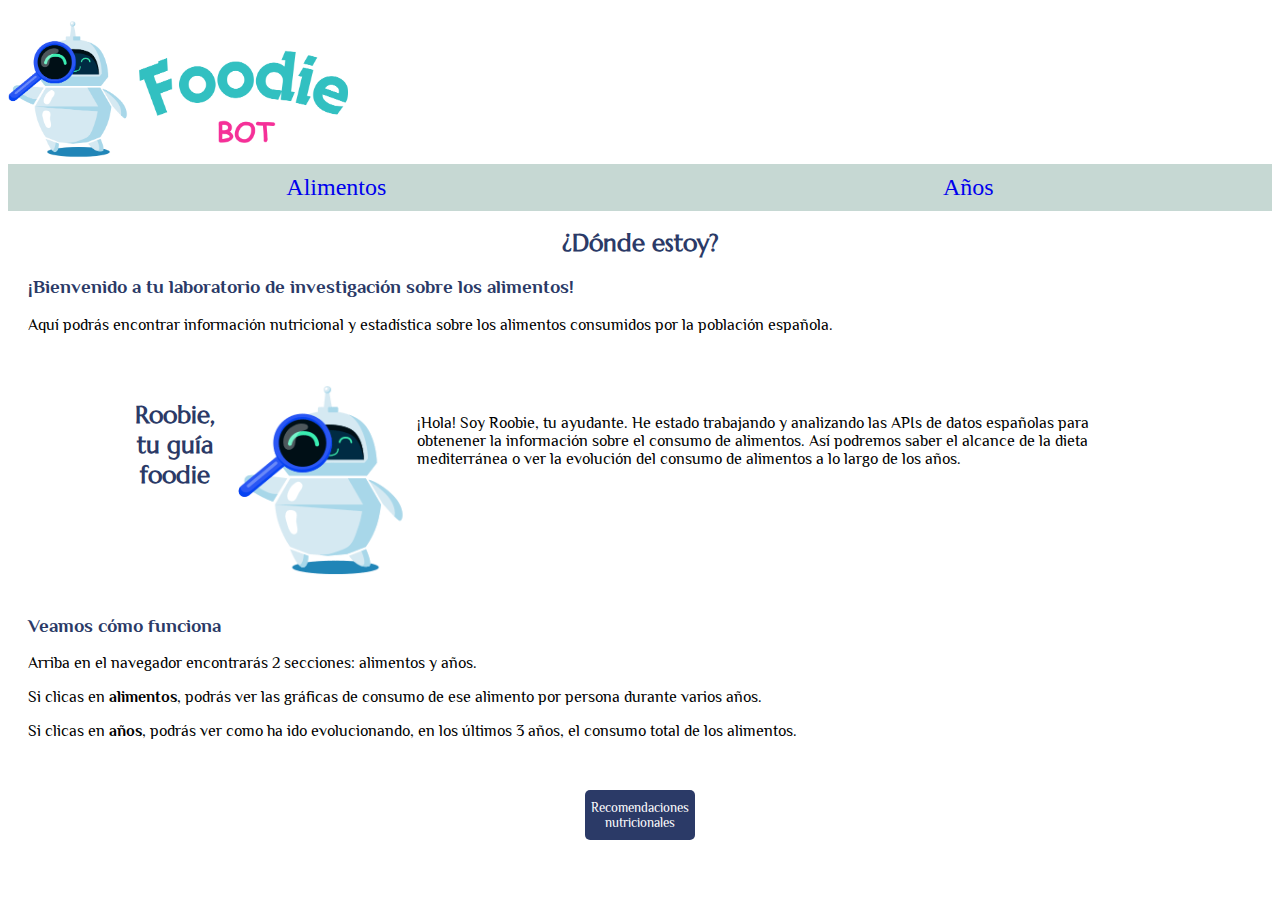
<file: index.html>
<!DOCTYPE html>
<html lang="en">
<head>
    <meta charset="UTF-8">
    <meta name="viewport" content="width=device-width, initial-scale=1.0">
    <title>Home</title>
    <link rel="stylesheet" href="style.css">
    <link rel="shortcut icon" href="./assets/robot.png" type="image/x-icon">
    <link href="https://fonts.googleapis.com/css2?family=Marcellus&family=Philosopher&display=swap" rel="stylesheet">

</head>
<body>
    <header>
        <img id="roobieheader" src="./assets/Foodie.png" alt="logo">
        <nav>
            <a href="./pages/food.html">Alimentos</a>
            <a href="./pages/years.html">Años</a>
            
        </nav>

    </header>
    <main>
        <section>
            <h1>¿Dónde estoy?</h1>
            <h3>¡Bienvenido a tu laboratorio de investigación sobre los alimentos! </h3>
            <article>Aquí podrás encontrar información nutricional y estadística sobre los alimentos consumidos por la población española. </article>
        </section>

        <section>
            <section id="subsection">
                <h1 id="intro">Roobie, tu guía foodie</h1>
                <img id="roobieintro" src="./assets/robot.png" alt="robot">
                <article id="saludo">¡Hola! Soy Roobie, tu ayudante. He estado trabajando y analizando las APIs de datos españolas para obtenener la información sobre el consumo de alimentos. Así podremos saber el alcance de la dieta mediterránea o ver la evolución del consumo de alimentos a lo largo de los años. 

                </section>
            

            <h3>Veamos cómo funciona</h3>
            <article>Arriba en el navegador encontrarás 2 secciones: alimentos y años. 
            <p>Si clicas en <b>alimentos</b>, podrás ver las gráficas de consumo de ese alimento por persona durante varios años.</p>
            <p>Si clicas en <b>años</b>, podrás ver como ha ido evolucionando, en los últimos 3 años, el consumo total de los alimentos. </p>
            </article>
        </section>
    </main>
    <footer>
        <button id="advice" type="click">Recomendaciones nutricionales</button> 
        <div id="list">
           
        </div>
    </footer>
    <script src="./script.js"></script>
</body>
</html>
</file>
<file: style.css>
/* colores */
#028090 turquesa oscuro
#F0B7B3 rosa palo
#758BFD azul claro
#2B3A67 azul oscuro
#C6D8D3 gris


header{
    display: flex;
    flex-direction: column ;
    align-items: center;
    justify-content: center;
}

#roobieheader {
    width: 50%;
  
}

#subsection {
    display: flex;
    flex-direction: column;
}

#roobieintro {
    width: 30%;
    height: auto;
    margin: auto;
    

}

footer{
    display: flex;
    flex-direction: row;

}

#advice, #submit{
    background-color: #2B3A67;
    color: white;
    padding-top: 10px ;
    padding-bottom: 10px ;
    margin: auto;

   
}


h1{
    font-family: 'Marcellus';
    font-size:x-large;
    text-align: center;
    color:#2B3A67
}

h3{
    color:#2B3A67;
    font-family: 'Philosopher';
}

p, article{ font-family: 'Philosopher';

}

nav, #separation{
    background-color: #C6D8D3;
    padding-top: 2%;
    padding-bottom: 3%;
    width: 100%;
    display: flex;
    flex-direction: row;
    align-items: center;
    justify-content: space-around;

    
}
a{
    font-size: x-large;
    text-decoration: none;
}





/* food.html */
button{
    border: none;
    border-radius: 5px;
    background-color:#C6D8D3;
    width: min-content;
    font-family: 'Philosopher';
}

.reload{
    margin:0;
    background-color: #028090;
    width: 100%;
    height: 40px;
    color: whitesmoke;
    margin-bottom: 6%;
    font-family: 'Franklin Gothic Medium', 'Arial Narrow', Arial, sans-serif;
}

button:hover{
    background-color: #758BFD ;
}


#icons{
    display: flex;
    flex-direction: row;
    flex-wrap: wrap;
    justify-content: center;
    margin-top: 20px;
    margin-bottom: 40px;
}

.container{
    margin: 1%;
}

#myChart{
    width: 400px;
    height: 500px;
    margin: auto;
    
}




/* years */
form{
    
    display: flex;
    flex-direction: column;   
    margin-top: 20px;
    
}

#submit{
    margin: 0;
    margin-bottom: 50px;
   
}
select{
    margin-top: 10px;
    padding-top: 5px;
    padding-bottom: 5px;
}

#myChart2{
    width: 400px;
    height: 500px;
    margin: auto;
    
}


/* media queries */

 @media(min-width:789px){

    main{
        margin-left: 20px;
        margin-right: 20px;
    }

    article{
        margin-bottom: 50px;
    }

    header{
    display: block;
    }
    nav{
        padding-top: 10px;
        padding-bottom: 10px;
    }
   #roobieheader{
    width: 30%;
    
   }

    #roobieintro {
        width: 20%;
        height: auto;
        margin: auto;
            
    }

    #saludo{
        padding-top: 30px;
        margin-right: 100px;
    }

    #intro{
        margin-left: 100px;
    }
    #subsection{
        display: flex;
        flex-direction: row;

    }
    
    footer{
        display: flex;
        flex-direction: row;
        justify-content: center;
       
    
    }
    
    #list{
        display: flex;
        flex-direction: row;
    }

    #advice{
        margin-left: 30px;
        margin-right: 30px;
    }

    #myChart{
        width: 600px;
        height: 600px;
        margin: auto;
        
    }

    #myChart2{
        width: 500px;
        height: 500px;
        margin: auto;
        
    }
}
</file>
